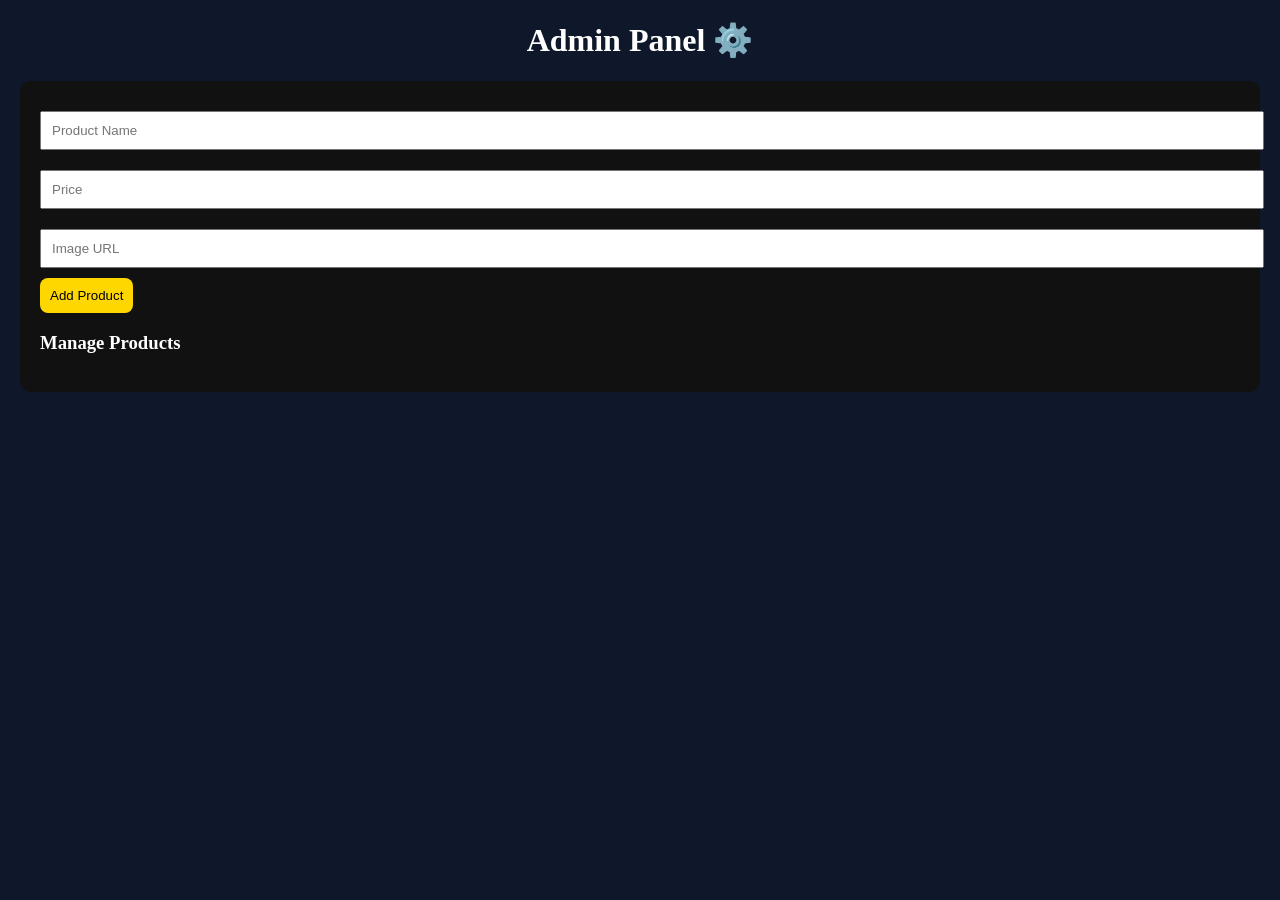
<file: admin.html>
<!DOCTYPE html>
<html lang="en">
<head>
<meta charset="UTF-8">
<meta name="viewport" content="width=device-width, initial-scale=1.0">
<title>Admin Panel</title>

<link rel="stylesheet" href="style.css">
</head>

<body>

<h1 style="text-align:center;">Admin Panel ⚙️</h1>

<div class="admin">

<input id="pname" placeholder="Product Name">
<input id="pprice" placeholder="Price">
<input id="pimg" placeholder="Image URL">

<button onclick="addProduct()">Add Product</button>

<h3>Manage Products</h3>
<div id="adminList"></div>

</div>

<script src="script.js"></script>

</body>
</html>
</file>
<file: style.css>
body{
margin:0;
font-family:Poppins;
background:#0f172a;
color:white;
}

/* HEADER */
header{
display:flex;
justify-content:space-between;
padding:15px;
background:#000;
}

.logo{
font-size:26px;
font-family:'Playfair Display';
}

/* HERO */
.hero{
height:40vh;
display:flex;
justify-content:center;
align-items:center;
background:linear-gradient(135deg,#0f2027,#203a43,#2c5364);
}

/* PRODUCTS */
.products{
display:grid;
grid-template-columns:repeat(auto-fit,minmax(250px,1fr));
gap:20px;
padding:20px;
}

.card{
background:#111;
padding:15px;
border-radius:10px;
}

.card img{
width:100%;
border-radius:10px;
}

/* BUTTON */
button{
background:gold;
color:black;
padding:10px;
border:none;
border-radius:8px;
cursor:pointer;
}

button.added{
background:gray;
color:white;
}

/* MODAL */
.modal{
display:none;
position:fixed;
top:0;
left:0;
width:100%;
height:100%;
background:rgba(0,0,0,0.8);
}

.modal-content{
background:#111;
padding:20px;
width:300px;
margin:10% auto;
border-radius:10px;
}

/* ADMIN */
.admin{
background:#111;
padding:20px;
margin:20px;
border-radius:10px;
}

input,textarea{
width:100%;
margin:10px 0;
padding:10px;
}
</file>
